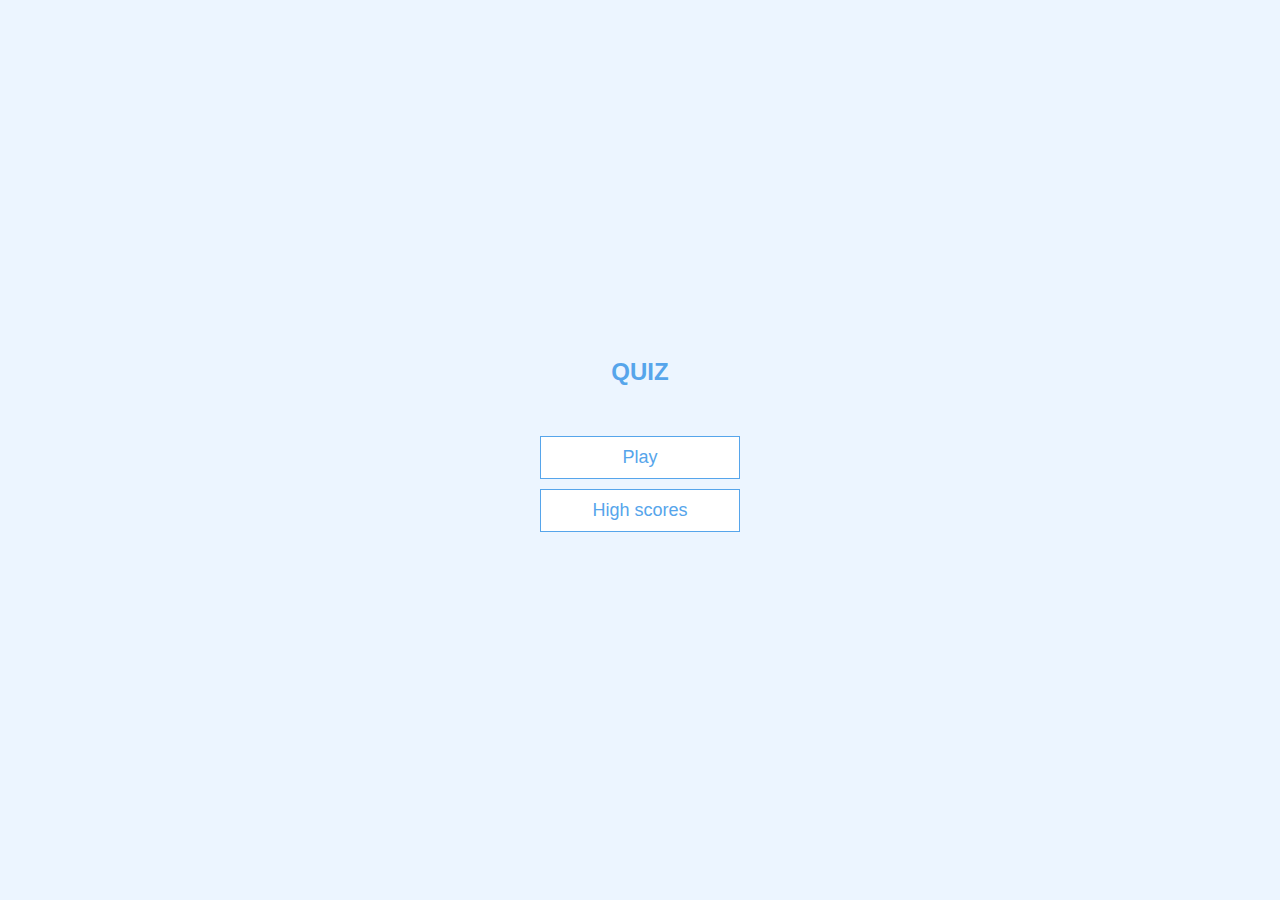
<file: index.html>
<!DOCTYPE html>
<html lang="en">
<head>
    <meta charset="UTF-8">
    <meta name="viewport" content="width=device-width, initial-scale=1.0">
    <title>QUIZ GAME</title>
    <link rel="stylesheet" href="game.css">
</head>
<body>
    <div class="container">
        <div id="home" class="flex-center flex-column">
            <h1>QUIZ</h1>
            <a class="btn" href="/game.html">Play</a>
            <a class="btn" href="/highscores.html">High scores</a>
        </div>
    </div>

</body>
</html>
</file>
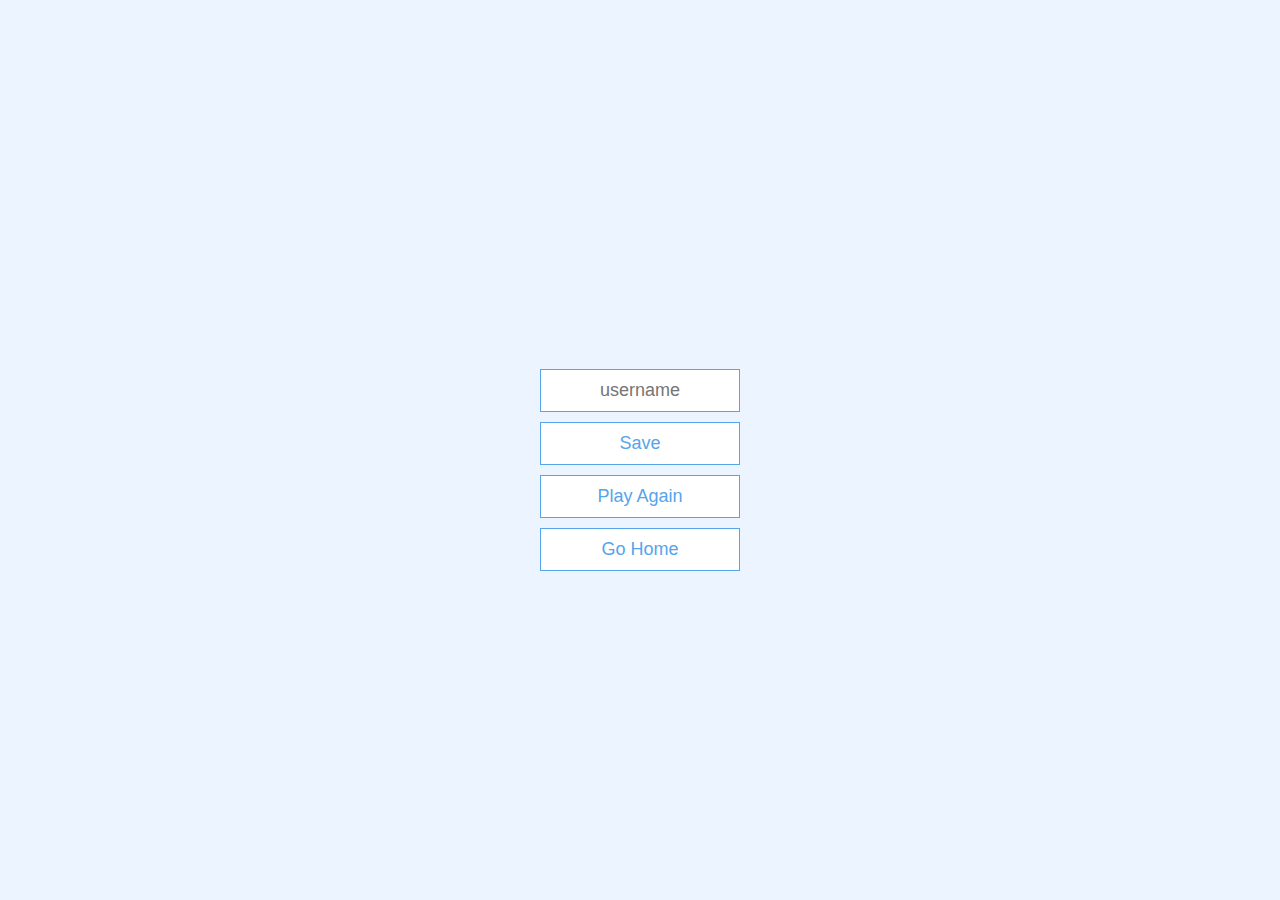
<file: end.html>
<!DOCTYPE html>
<html lang="en">
<head>
    <meta charset="UTF-8">
    <meta name="viewport" content="width=device-width, initial-scale=1.0">
    <title>Congrats</title>
    <link rel="stylesheet" href="app.css">
    <link rel="stylesheet" href="game.css">

</head>
<body>

    <div class="container">
        <div id="end" class="flex-center flex-column">
            <h1 id="finalScore">
                0
            </h1>
            <form>
                <input type="text" name="username" id="username" class="btn" placeholder="username">

                <button class="btn" id="saveScoreBtn" type="submit" onclick="saveHighScore(event)" disabled>Save</button>
            </form>

            <a href="/game.html" class="btn">Play Again</a>
            <a href="/" class="btn">Go Home</a>
        </div>
    </div>
    

    <script src="end.js"></script>
</body>
</html>
</file>
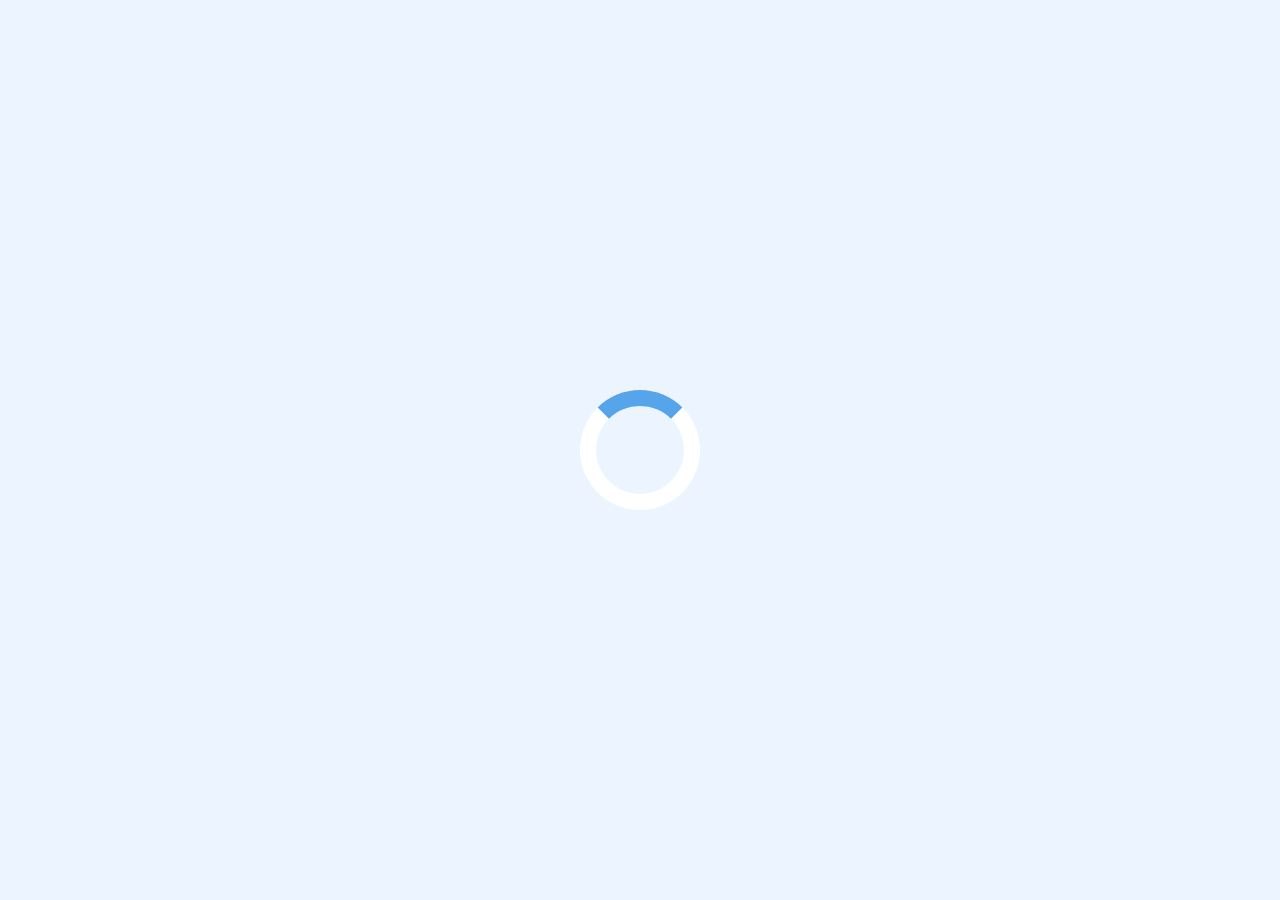
<file: game.html>
<!DOCTYPE html>
<html lang="en">
<head>
    <meta charset="UTF-8">
    <meta name="viewport" content="width=device-width, initial-scale=1.0">
    <title>Lets play</title>
    <link rel="stylesheet" href="app.css">
    <link rel="stylesheet" href="game.css">
</head>
<body>
    <div class="container">
        <div id="loader"></div>
        <div id="game" class="justify-content flex-column hidden">

            <div id="hud">
                <div id="hud-item">
                    <p id="progressText" class="hud-prefix">
                        
                    </p>

                    <div id="progressBar">
                        <div id="progressBarFull">

                        </div>
                    </div>

                    
                </div>

                <div id="hud-item">
                    <p class="hud-prefix">
                        Score
                    </p>

                    <h1 class="hud-main-text" id="score">
                        0
                    </h1>
                </div>
            </div>
            <h2 id="question">What is the answer to this question?</h2>

            <div class="choice-container">
                <p class="choice-prefix">A</p>
                <p class="choice-text" data-number="1">Choice 1</p>
            </div>

            <div class="choice-container">
                <p class="choice-prefix">B</p>
                <p class="choice-text" data-number="2" >Choice 2</p>
            </div>

            <div class="choice-container">
                <p class="choice-prefix">C</p>
                <p class="choice-text" data-number="3">Choice 3</p>
            </div>

            <div class="choice-container">
                <p class="choice-prefix">D</p>
                <p class="choice-text" data-number="4">Choice 4</p>
            </div>
        </div>

        
    </div>

    <script src="app.js"></script>
</body>
</html>
</file>
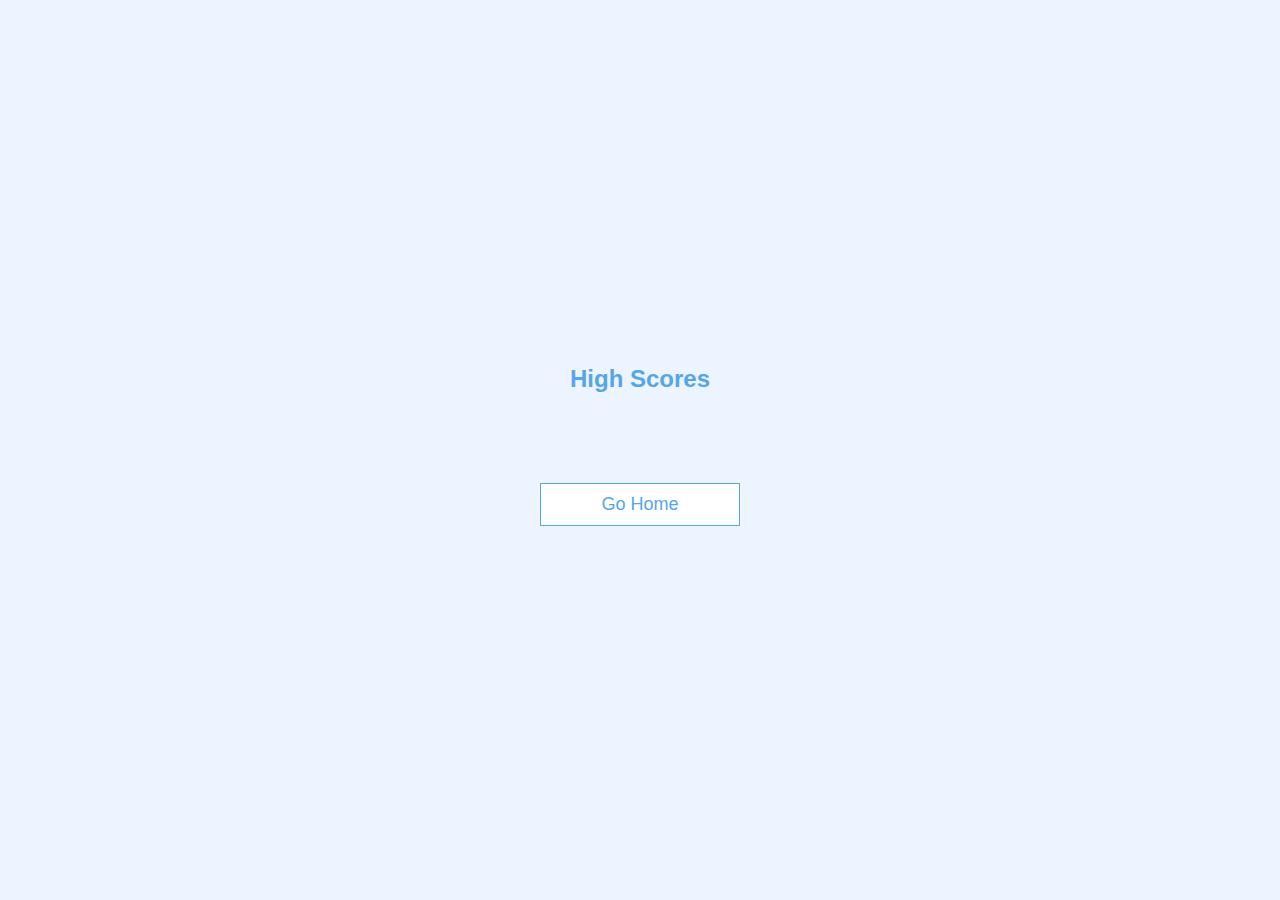
<file: highscores.html>
<!DOCTYPE html>
<html lang="en">
<head>
    <meta charset="UTF-8">
    <meta name="viewport" content="width=device-width, initial-scale=1.0">
    <title>Highscores</title>
    <link rel="stylesheet" href="app.css">
    <link rel="stylesheet" href="game.css">
    <link rel="stylesheet" href="highscores.css">
</head>
<body>

    <div class="container">
        <div id="highScores" class="flex-center flex-column">
          <h1 id="finalScore">High Scores</h1>
          <ul id="highScoresList"></ul>
          <a class="btn" href="/">Go Home</a>
        </div>
    </div>
    <script src="highscores.js"></script>
</body>
</html>
</file>
<file: game.css>
:root{
    background-color: #ecf5ff;
    font-size: 62.5%;
}

*{
    box-sizing: border-box;
    font-family: Arial, Helvetica, sans-serif;
    margin: 0;
    padding: 0;
    color: #333;
    
}

h1, h2, h3, h4{
    margin-bottom: 1rem;
}

h1{
    font-size: 2.4rem;
    color: #56a5eb;
    margin-bottom: 5rem;
}

h1 > span{
    font-size: 1.4rem;
    font-weight: 500;
}

h2{
    font-size: 2.2rem;
    margin-bottom: 4rem;
    font-weight: 700;
}

h3{
    font-size: 2.2rem;
    margin-bottom: 4rem;
    font-weight: 700;
}


/* utilities */
.container{
    width: 100vw;
    height: 100vh;
    display: flex;
    justify-content: center;
    align-items: center;
    max-width: 80rem;
    margin: 0 auto;
    padding: 2rem;
}
.container > *{
    width: 100%;
}

.flex-column{
    display: flex;
    flex-direction: column;
}

.flex-center{
    justify-content: center;
    align-items: center;
}

.justify-center{
    justify-content: center;
}

.text-center{
    text-align: center;
}

.hidden{
    display: none;
}

.btn{
    font-size: 1.8rem;
    padding: 1rem 0;
    width: 20rem;
    text-align: center;
    border: 0.1rem solid #56a5eb;
    margin-bottom: 1rem;
    text-decoration: none;
    color: #56a5eb;
    background-color: white;
}

.btn:hover{
    cursor: pointer;
    box-shadow: 0 0.4rem 1.4rem 0 rgba(86, 165, 235, 0.5);
    transform: translateY(-0.1rem);
    transition: transform 150ms;
}

.btn[disabled]:hover{
    cursor: not-allowed;
    box-shadow: none;
    transform: none;
}

/* LOADER */
#loader {
    border: 1.6rem solid white;
    border-radius: 50%;
    border-top: 1.6rem solid #56a5eb;
    width: 12rem;
    height: 12rem;
    animation: spin 2s linear infinite;
}
  
@keyframes spin {
    0% {
      transform: rotate(0deg);
    }
    100% {
      transform: rotate(360deg);
    }
}
</file>
<file: app.css>
.choice-container{
    display: flex;
    margin-bottom: 0.5rem;
    width: 100%;
    font-size: 1.8rem;
    border: 0.1rem solid rgba(85, 165, 235, 0.25);
    background-color: white;
}


.choice-container:hover{
    
    cursor: pointer;
    box-shadow: 0 0.4rem 1.4rem 0 rgba(86, 165, 235, 0.5);
    transform: translateY(-0.1rem);
    transition: transform 150ms;
}
.choice-prefix{
    padding: 1.5rem 2.5rem;
    background-color: #56a5eb;
    color: white;
}

.choice-text{
    padding: 1.5rem;
    width: 100%;
}

/*.success{
    background-color: green;
    color: white;
}

.fail{
    background-color: red;
    color: white;
}*/

.correct {
    background-color: #28a745;
}
  
.incorrect {
    background-color: #dc3545;
}



#hud{
    display: flex;
    justify-content: space-between;
}

.hud-prefix{
    text-align: center;
    font-size: 2rem;
}

.hud-main-text{
    text-align: center;
}

#progressBar{
    width: 20rem;
    height: 4rem;
    border: 0.5rem solid #56a5eb;
    margin-top: 1.2rem;
}

#progressBarFull{
    height: 3.4rem;
    background-color: #56a5eb;
    width: 0%;

}

form{
    width: 100%;
    display: flex;
    flex-direction: column;
    align-items: center;
}
</file>
<file: highscores.css>
#highScoresList{
    margin-bottom: 4rem;
}


.high-score{
    list-style: none;
    padding: 0;
    margin-bottom: 0.5rem;
    font-size: 1.7rem;
}

.high-score:hover{
    transform: scale(1.025);
}
</file>
